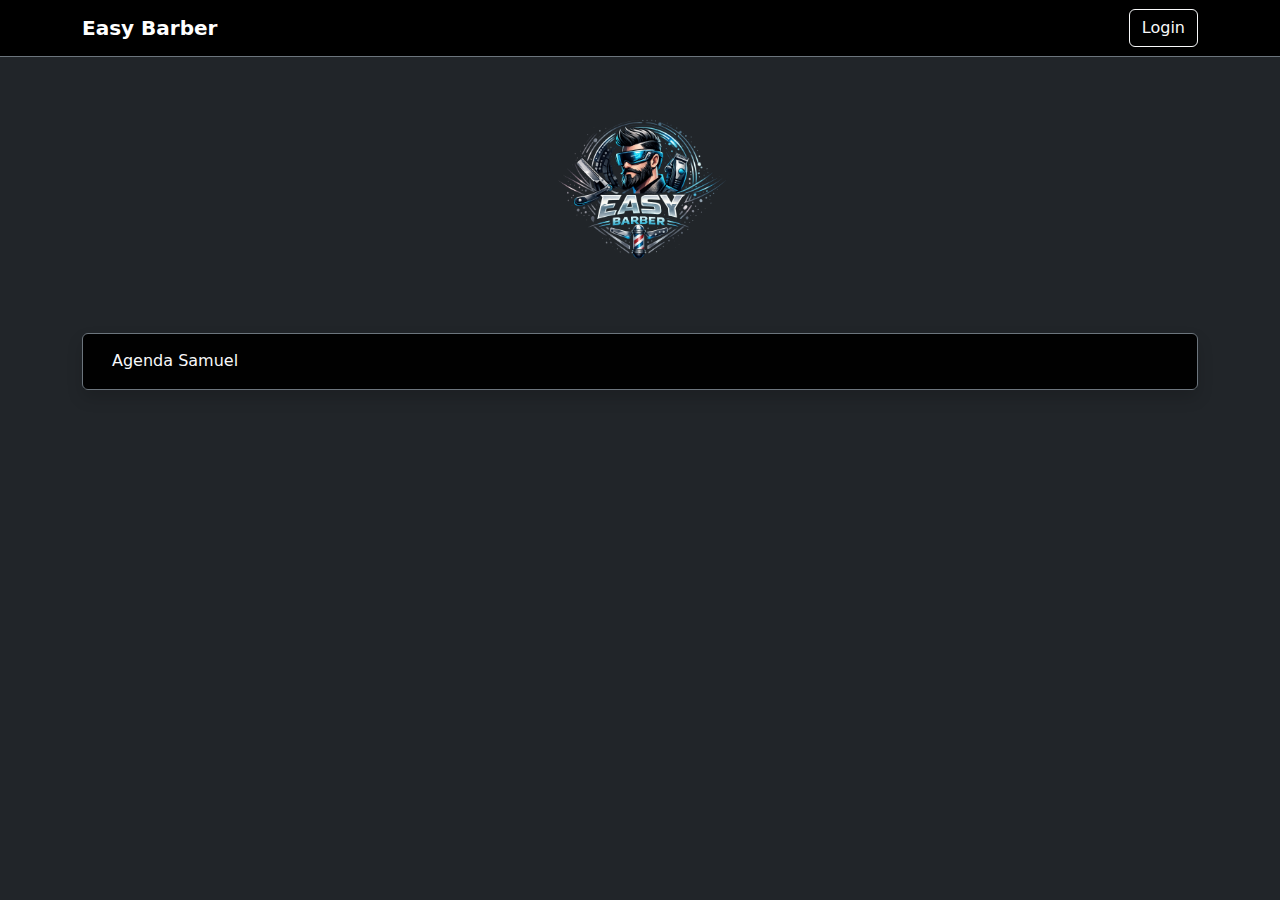
<file: www/Arquivos/teste.html>
<!DOCTYPE html>
<html lang="pt-BR">
<head>
  <meta charset="UTF-8">
  <meta name="viewport" content="width=device-width, initial-scale=1">

  <title>Easy Barber</title>

  <link href="https://cdn.jsdelivr.net/npm/bootstrap@5.3.7/dist/css/bootstrap.min.css" rel="stylesheet">
</head>
<body class="bg-dark text-light">

<!-- TOPO -->
<nav class="navbar navbar-dark bg-black border-bottom border-secondary">
  <div class="container">
    <a class="navbar-brand fw-bold" href="#">
      Easy Barber
    </a>

    <a href="login.php" class="btn btn-outline-light">
      Login
    </a>
  </div>
</nav>

<!-- CONTEÚDO -->
<div class="container py-5">

  <!-- LOGO -->
  <div class="text-center mb-5">
    <img src="logo.png" width="180">
  </div>

  <!-- CARD -->
  <div class="card bg-black border-secondary text-light shadow">

    <div class="card-header">
      <button class="btn text-light w-100 text-start"
              data-bs-toggle="collapse"
              data-bs-target="#servicos">

        Agenda Samuel
      </button>
    </div>

    <div id="servicos" class="collapse">

      <div class="card-body">

        <table class="table table-dark table-hover align-middle">
          <thead>
            <tr>
              <th>Serviço</th>
              <th>Preço</th>
              <th>Duração</th>
            </tr>
          </thead>

          <tbody>
            <tr>
              <td>Corte</td>
              <td>R$ 45</td>
              <td>1h</td>
            </tr>

            <tr>
              <td>Sobrancelha</td>
              <td>R$ 10</td>
              <td>15min</td>
            </tr>

            <tr>
              <td>Barba</td>
              <td>R$ 30</td>
              <td>30min</td>
            </tr>
          </tbody>
        </table>

        <div class="text-center mt-4">
          <button class="btn btn-warning px-4"
                  data-bs-toggle="modal"
                  data-bs-target="#modalAgendamento">

            Agendar Serviço
          </button>
        </div>

      </div>
    </div>
  </div>
</div>

<!-- MODAL -->
<div class="modal fade" id="modalAgendamento">
  <div class="modal-dialog modal-dialog-centered">

    <div class="modal-content bg-dark text-light border-secondary">

      <div class="modal-header">
        <h5 class="modal-title">
          Finalizar Agendamento
        </h5>

        <button class="btn-close btn-close-white"
                data-bs-dismiss="modal">
        </button>
      </div>

      <div class="modal-body">

        <form>

          <div class="mb-3">
            <input type="text"
                   class="form-control bg-black text-light border-secondary"
                   placeholder="Nome">
          </div>

          <div class="mb-3">
            <input type="text"
                   class="form-control bg-black text-light border-secondary"
                   placeholder="Telefone">
          </div>

          <button class="btn btn-warning w-100">
            Confirmar
          </button>

        </form>

      </div>
    </div>
  </div>
</div>

<script src="https://cdn.jsdelivr.net/npm/bootstrap@5.3.7/dist/js/bootstrap.bundle.min.js"></script>

</body>
</html>
</file>
